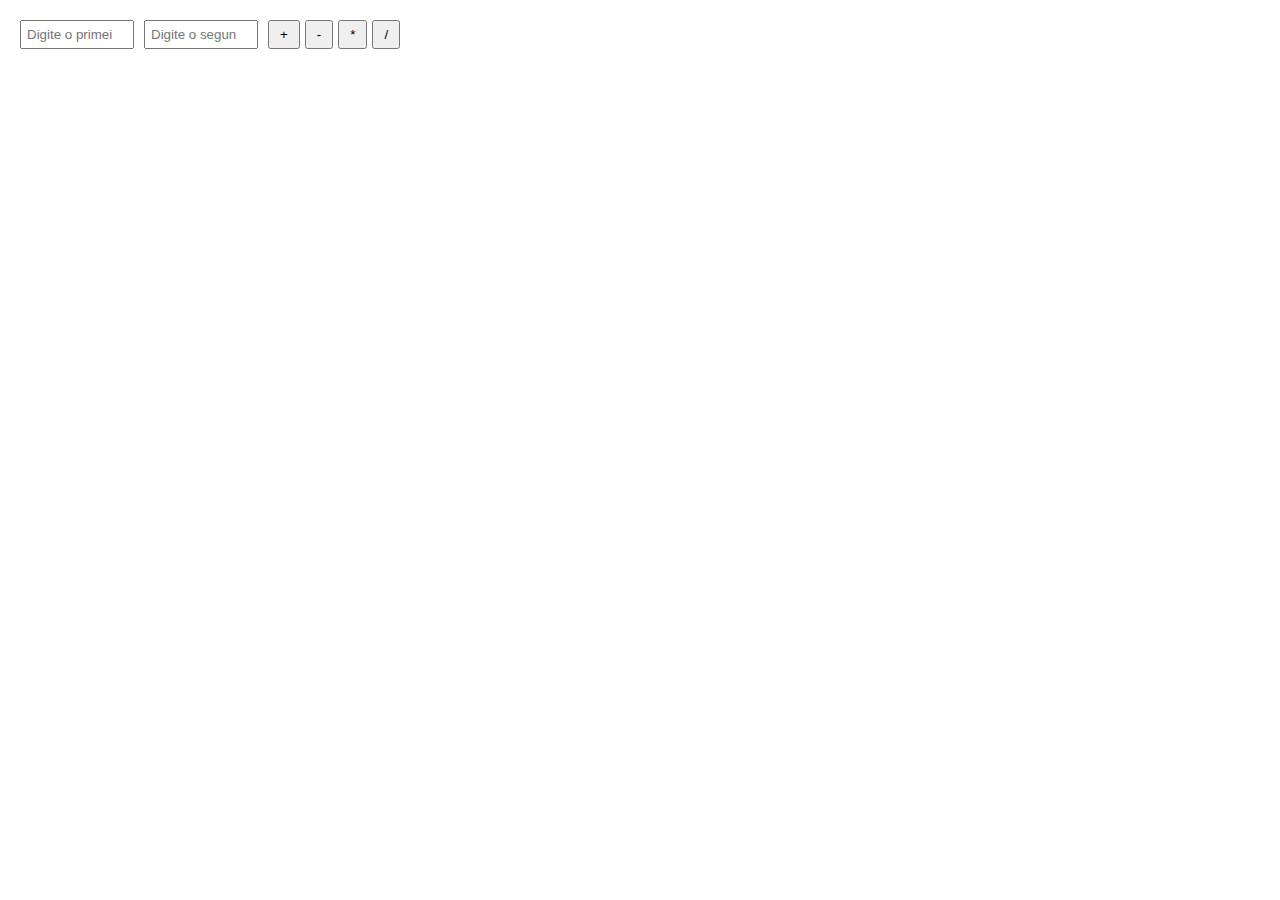
<file: Calculadora/index.html>
<!DOCTYPE html>
<html>
<head>
  <title>Calculadora</title>
  <link rel="stylesheet" type="text/css" href="estilo.css">
</head>
<body>
  <div class="container">
    <input type="number" id="num1" placeholder="Digite o primeiro número">
    <input type="number" id="num2" placeholder="Digite o segundo número">
    <button onclick="calcular('+')">+</button>
    <button onclick="calcular('-')">-</button>
    <button onclick="calcular('*')">*</button>
    <button onclick="calcular('/')">/</button>
  </div>
  <div id="resultado"></div>

  <script src="javascript.js"></script>
</body>
</html>
</file>
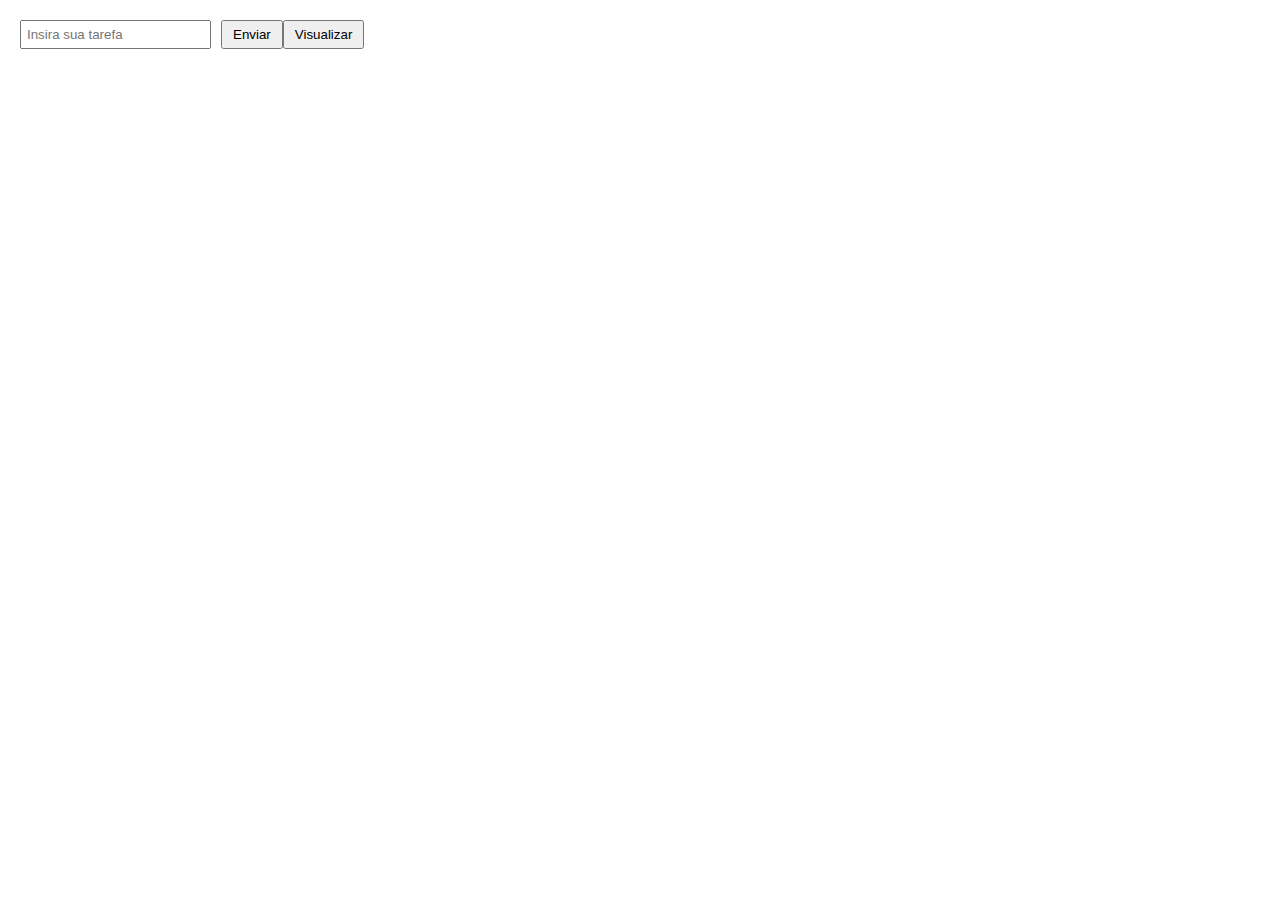
<file: Java aula 19/index.html>
<!DOCTYPE html>
<html>
<head>
  <title>Lista de Tarefas</title>
  <link rel="stylesheet" type="text/css" href="styles.css">
</head>
<body>
  <div class="container">
    <input type="text" id="tarefa" placeholder="Insira sua tarefa">
    <button onclick="adicionarTarefa()">Enviar</button>
    <button onclick="visualizarTarefas()">Visualizar</button>
  </div>
  <ul id="lista-tarefas"></ul>

  <script src="script.js"></script>
</body>
</html>
</file>
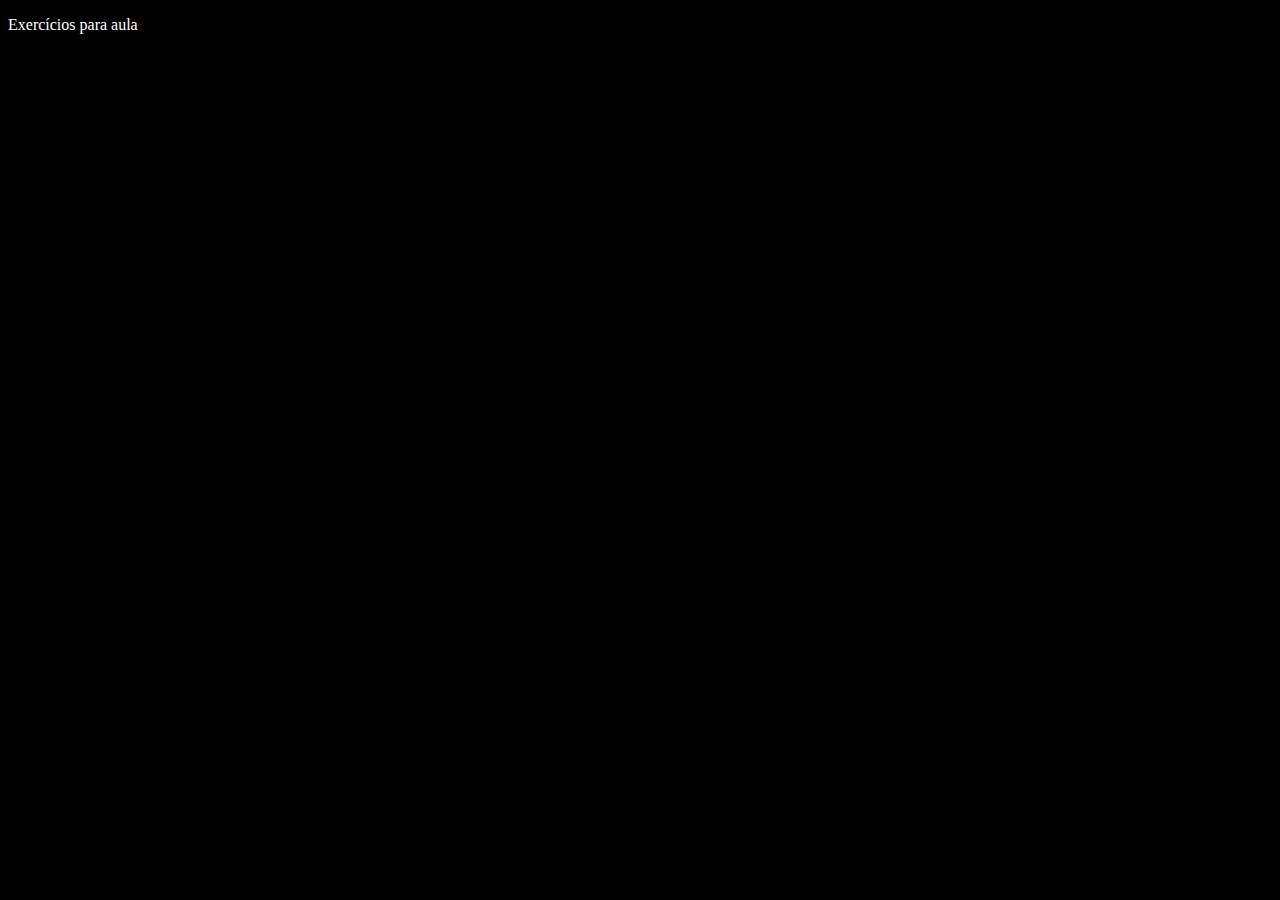
<file: Java aula 20/index.html>
<!DOCTYPE html>
<html lang="pt-br">
<head>
    <meta charset="UTF-8">
    <meta name="viewport" content="width=device-width, initial-scale=1.0">
    <title>Para praticar</title>
    <script language="javascript" src="script.js"></script>
    <link href="estilo.css" rel="stylesheet">
</head>
<body>
  <p>Exercícios para aula</p>
</body>
</html>
</file>
<file: Calculadora/estilo.css>
body {
    font-family: Arial, sans-serif;
    margin: 20px;
  }
  
  .container {
    display: flex;
    align-items: center;
  }
  
  input[type="number"] {
    padding: 5px;
    margin-right: 10px;
    width: 100px;
  }
  
  button {
    padding: 5px 10px;
    cursor: pointer;
    margin-right: 5px;
  }
  
  #resultado {
    margin-top: 10px;
    font-size: 20px;
  }
</file>
<file: Java aula 19/styles.css>
body {
    font-family: Arial, sans-serif;
    margin: 20px;
  }
  
  .container {
    display: flex;
    align-items: center;
  }
  
  input[type="text"] {
    padding: 5px;
    margin-right: 10px;
  }
  
  button {
    padding: 5px 10px;
    cursor: pointer;
  }
  
  ul {
    list-style: none;
    padding: 0;
  }
  
  li {
    margin-bottom: 5px;
  }
</file>
<file: Java aula 20/estilo.css>
body {
    background-color:black;
    color:white
}
</file>
